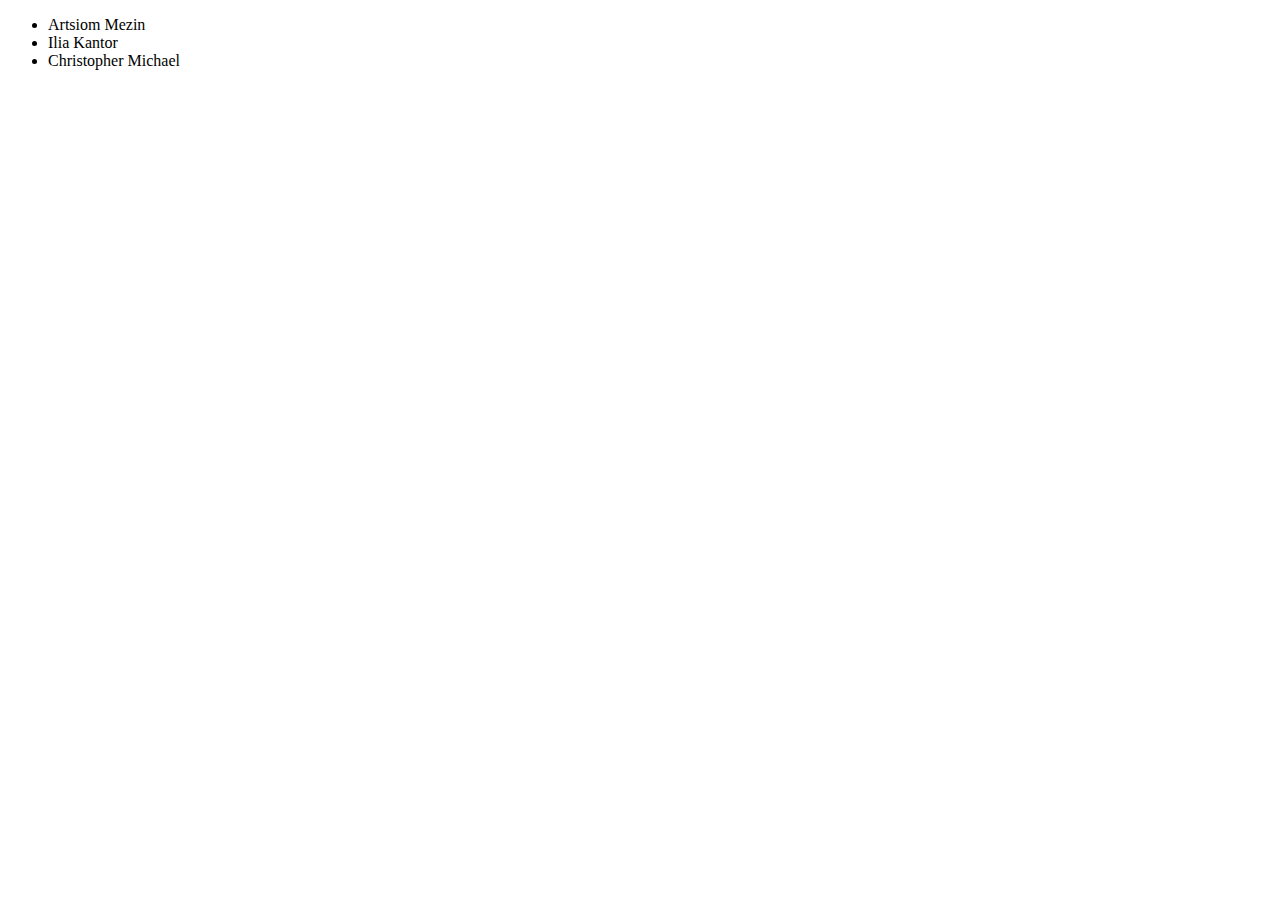
<file: 4-module/1-task/index.html>
<!DOCTYPE html>
<html>
  <head>
    <title>Занятие 4: Список друзей</title>
  </head>

  <script src="index.js"></script>
  <body>
    <script>
      let friends = [
        {
          firstName: 'Artsiom',
          lastName: 'Mezin'
        },
        {
          firstName: 'Ilia',
          lastName: 'Kantor'
        },
        {
          firstName: 'Christopher',
          lastName: 'Michael'
        }
      ];

      document.body.appendChild(makeFriendsList(friends));
    </script>
  </body>
</html>
</file>
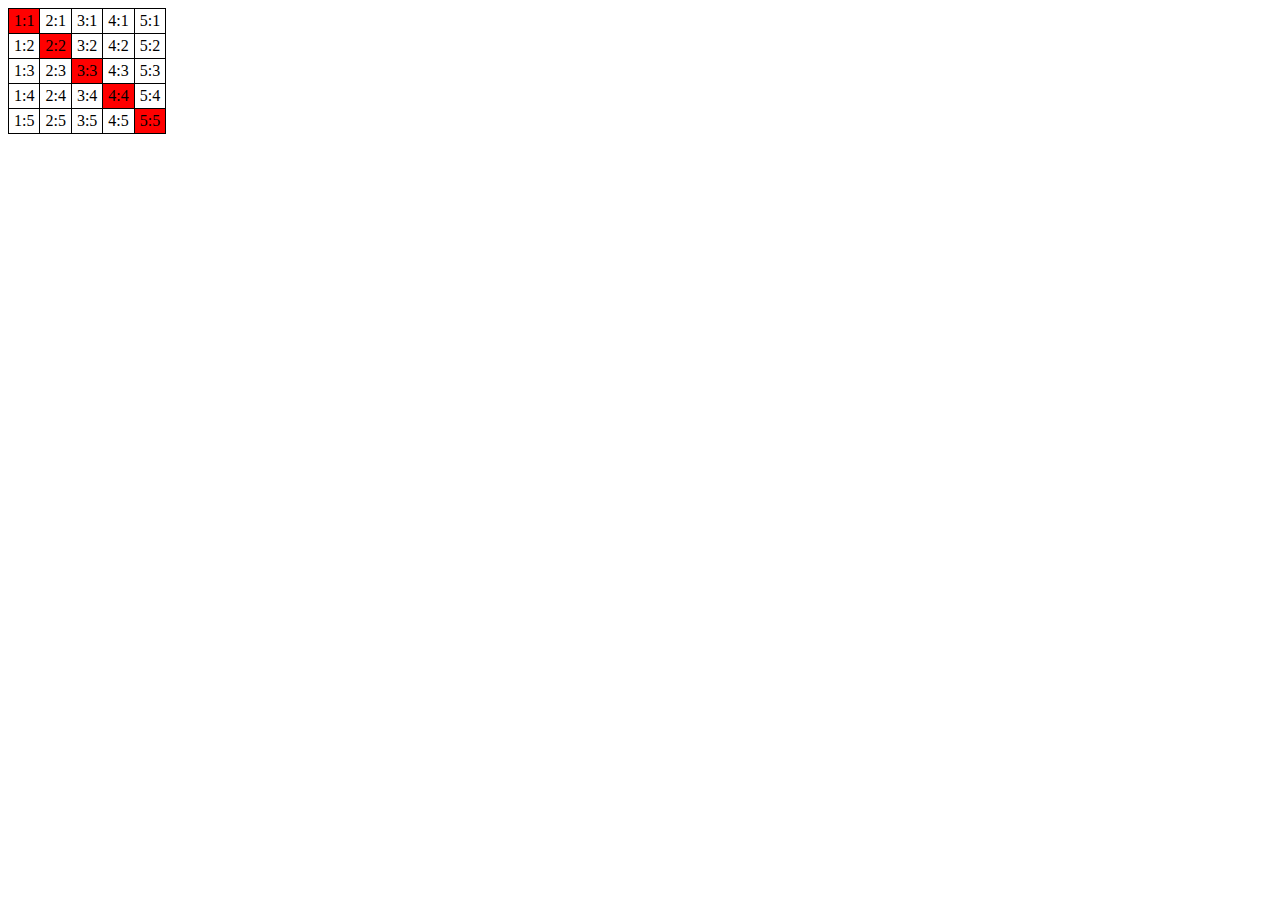
<file: 4-module/2-task/index.html>
<!DOCTYPE HTML>
<html>

<head>
  <style>
    table {
      border-collapse: collapse;
    }

    td {
      border: 1px solid black;
      padding: 3px 5px;
    }
  </style>
</head>

<body>
  <table>
    <tr>
      <td>1:1</td>
      <td>2:1</td>
      <td>3:1</td>
      <td>4:1</td>
      <td>5:1</td>
    </tr>
    <tr>
      <td>1:2</td>
      <td>2:2</td>
      <td>3:2</td>
      <td>4:2</td>
      <td>5:2</td>
    </tr>
    <tr>
      <td>1:3</td>
      <td>2:3</td>
      <td>3:3</td>
      <td>4:3</td>
      <td>5:3</td>
    </tr>
    <tr>
      <td>1:4</td>
      <td>2:4</td>
      <td>3:4</td>
      <td>4:4</td>
      <td>5:4</td>
    </tr>
    <tr>
      <td>1:5</td>
      <td>2:5</td>
      <td>3:5</td>
      <td>4:5</td>
      <td>5:5</td>
    </tr>
  </table>

  <script src="index.js"></script>
  <script>
    let table = document.querySelector('table');

    makeDiagonalRed(table);
  </script>
</body>

</html>
</file>
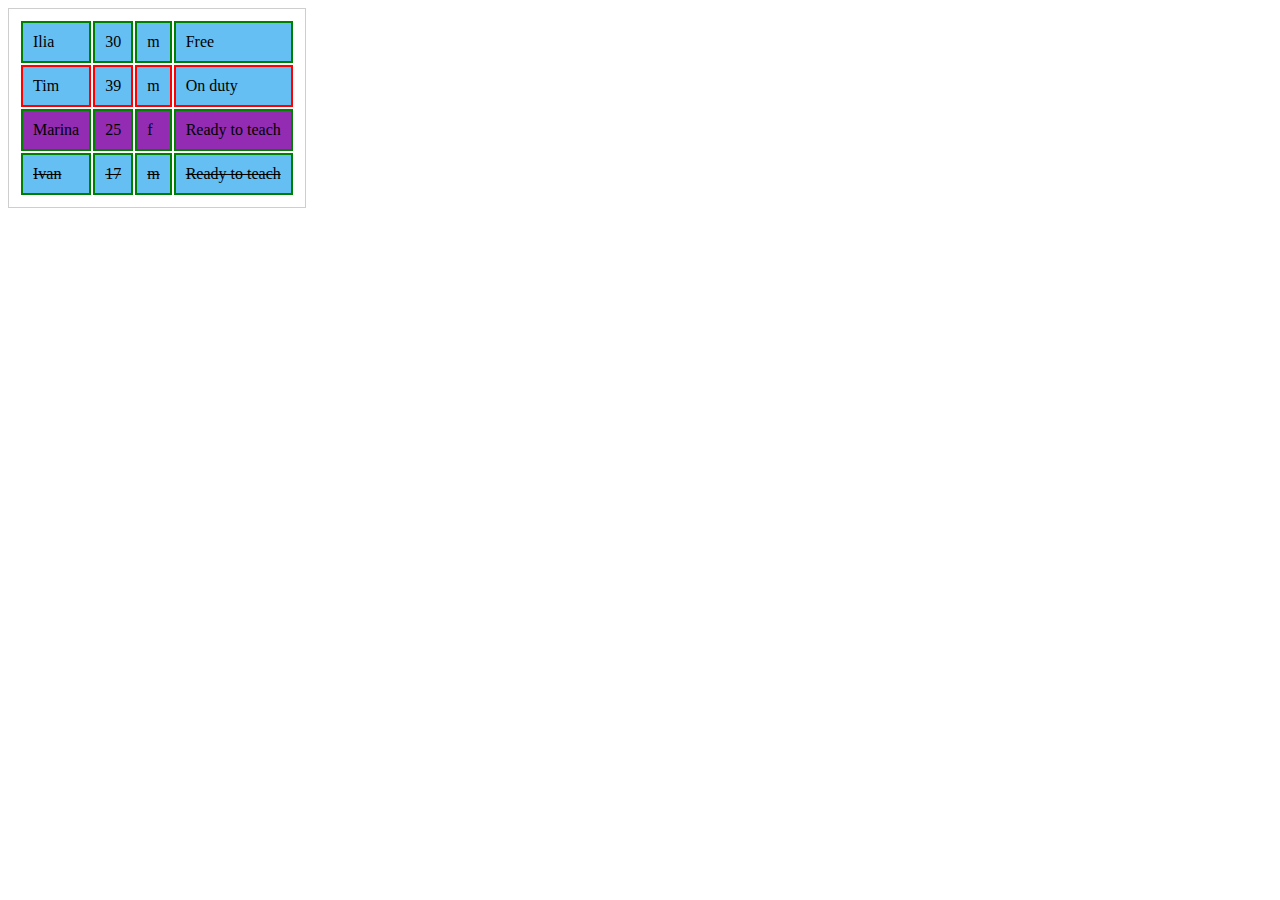
<file: 4-module/3-task/index.html>
<!DOCTYPE html>
<html lang="en">

<head>
  <meta charset="UTF-8">
  <title>Занятие 4: Функция highlight</title>
  <script src="index.js"></script>
  <link rel="stylesheet" href="style.css">
</head>

<body>
  <table class="js-teachers">
    <thead>
      <tr>
        <td>Name</td>
        <td>Age</td>
        <td>Gender</td>
        <td>Status</td>
      </tr>
    </thead>
    <tbody>
      <tr>
        <td>Ilia</td>
        <td>30</td>
        <td>m</td>
        <td data-available="true">Free</td>
      </tr>
      <tr>
        <td>Tim</td>
        <td>39</td>
        <td>m</td>
        <td data-available="false">On duty</td>
      </tr>
      <tr>
        <td>Marina</td>
        <td>25</td>
        <td>f</td>
        <td data-available="true">Ready to teach</td>
      </tr>
      <tr>
        <td>Klivden</td>
        <td>42</td>
        <td>m</td>
        <td>Leeeroy Jenkins!</td>
      </tr>
      <tr>
        <td>Ivan</td>
        <td>17</td>
        <td>m</td>
        <td data-available="true">Ready to teach</td>
      </tr>
    </tbody>
  </table>
  <script>
    let table = document.querySelector('.js-teachers');

    highlight(table);
  </script>
</body>

</html>
</file>
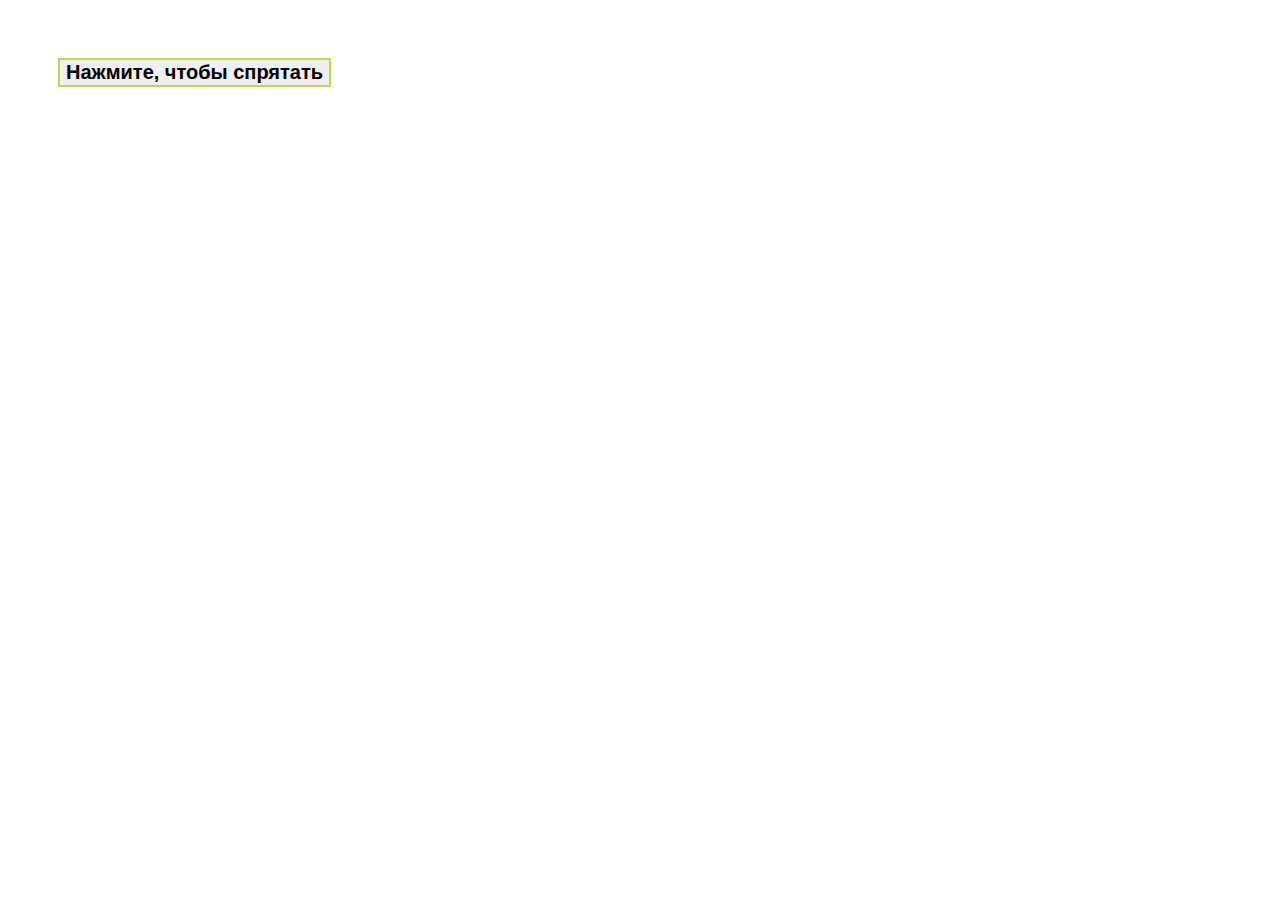
<file: 5-module/1-task/index.html>
<!DOCTYPE html>
<html>

<head>
  <meta charset="utf-8" />
  <meta name="viewport" content="width=device-width, initial-scale=1" />
  <title>Спрятать себя</title>
  <link rel="stylesheet" href="./index.css">
</head>

<body>
  <button class="hide-self-button">Нажмите, чтобы спрятать</button>

  <script src="./index.js"></script>
  <script>
    hideSelf();
  </script>
</body>

</html>
</file>
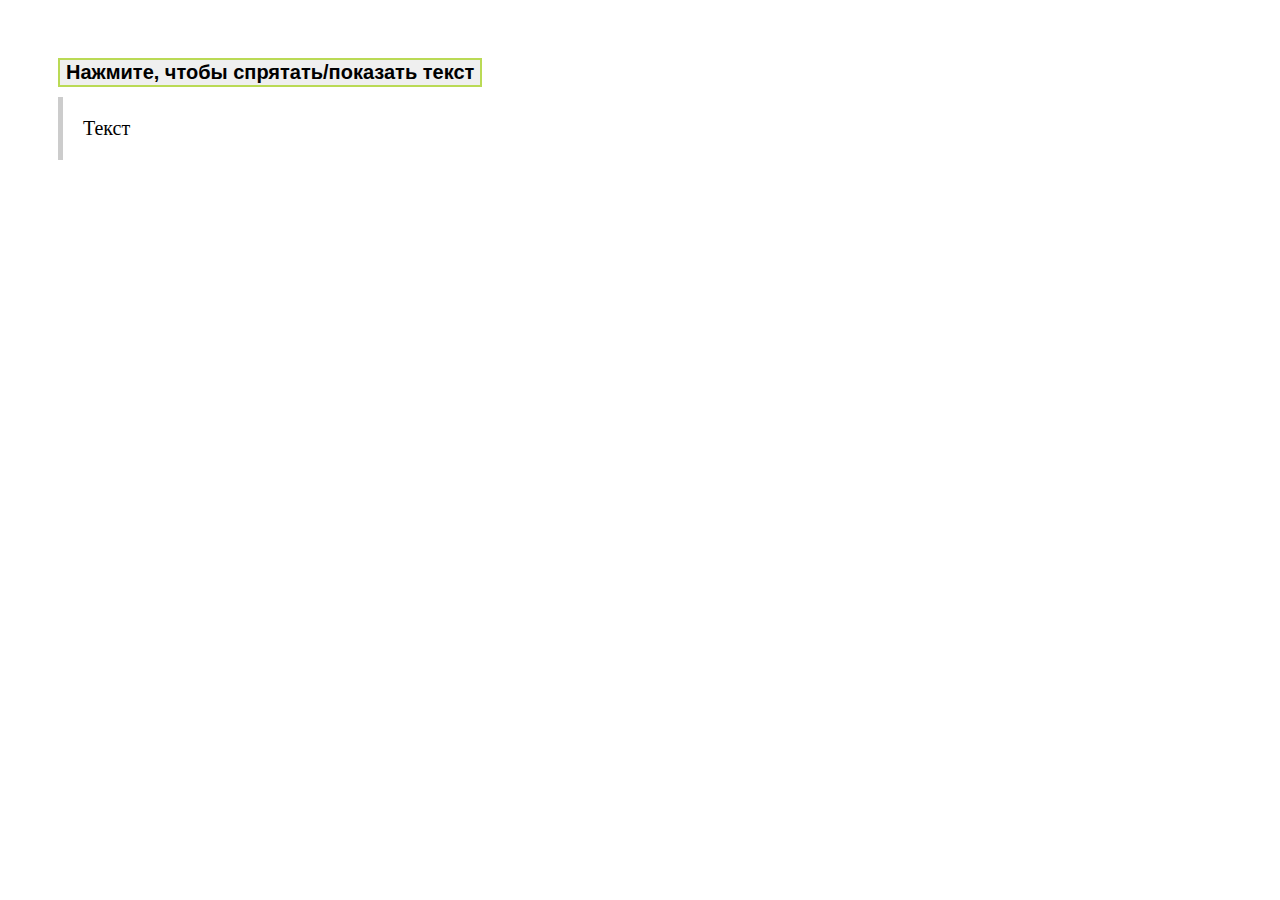
<file: 5-module/2-task/index.html>
<!DOCTYPE html>
<html>

<head>
  <meta charset="utf-8" />
  <meta name="viewport" content="width=device-width, initial-scale=1" />
  <title>Спрятать/показать текст</title>
  <link rel="stylesheet" href="./index.css">
</head>

<body>
  <button class="toggle-text-button">Нажмите, чтобы спрятать/показать текст</button>
  <div id="text">Текст</div>

  <script src="./index.js"></script>
  <script>
    toggleText();
  </script>
</body>

</html>
</file>
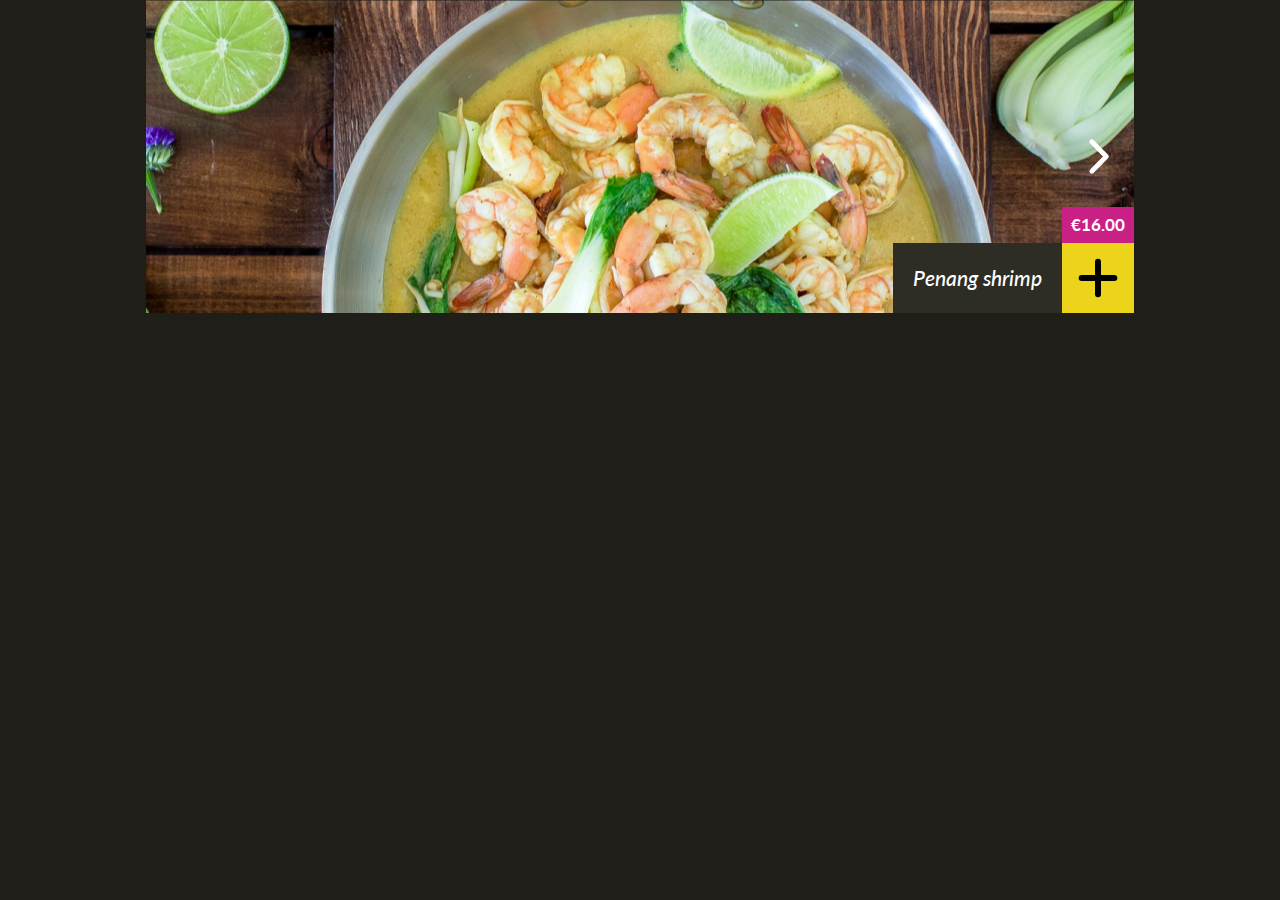
<file: 5-module/3-task/index.html>
<!DOCTYPE html>
<title>Бангкок Экспресс: Карусель</title>

<link rel="stylesheet" href="/assets/styles/common.css" />
<link rel="stylesheet" href="./index.css" />
</head>

<body>
  <main>
    <div class="container" data-carousel-holder>
      <div class="carousel">
        <div class="carousel__arrow carousel__arrow_right">
          <img src="/assets/images/icons/angle-icon.svg" alt="icon">
        </div>
        <div class="carousel__arrow carousel__arrow_left">
          <img src="/assets/images/icons/angle-left-icon.svg" alt="icon">
        </div>

        <div class="carousel__inner">
          <div class="carousel__slide" data-id="penang-shrimp">
            <img src="/assets/images/carousel/penang_shrimp.png" class="carousel__img" alt="slide">
            <div class="carousel__caption">
              <span class="carousel__price">€16.00</span>
              <div class="carousel__title">Penang shrimp</div>
              <button type="button" class="carousel__button">
                <img src="/assets/images/icons/plus-icon.svg" alt="icon">
              </button>
            </div>
          </div>

          <div class="carousel__slide" data-id="chicken-cashew">
            <img src="/assets/images/carousel/chicken_cashew.png" class="carousel__img" alt="slide">
            <div class="carousel__caption">
              <span class="carousel__price">€14.00</span>
              <div class="carousel__title">Chicken cashew</div>
              <button type="button" class="carousel__button">
                <img src="/assets/images/icons/plus-icon.svg" alt="icon">
              </button>
            </div>
          </div>

          <div class="carousel__slide" data-id="red-curry-veggies">
            <img src="/assets/images/carousel/red_curry_vega.png" class="carousel__img" alt="slide">
            <div class="carousel__caption">
              <span class="carousel__price">€12.50</span>
              <div class="carousel__title">Red curry veggies</div>
              <button type="button" class="carousel__button">
                <img src="/assets/images/icons/plus-icon.svg" alt="icon">
              </button>
            </div>
          </div>

          <div class="carousel__slide" data-id="chicken-springrolls">
            <img src="/assets/images/carousel/chicken_loempias.png" class="carousel__img" alt="slide">
            <div class="carousel__caption">
              <span class="carousel__price">€6.50</span>
              <div class="carousel__title">Chicken springrolls</div>
              <button type="button" class="carousel__button">
                <img src="/assets/images/icons/plus-icon.svg" alt="icon">
              </button>
            </div>
          </div>
        </div>
      </div>
    </div>
  </main>

  <script src="./index.js">
  </script>
  <script>
    if (initCarousel) {
      initCarousel();
    }
  </script>
</body>

</html>
</file>
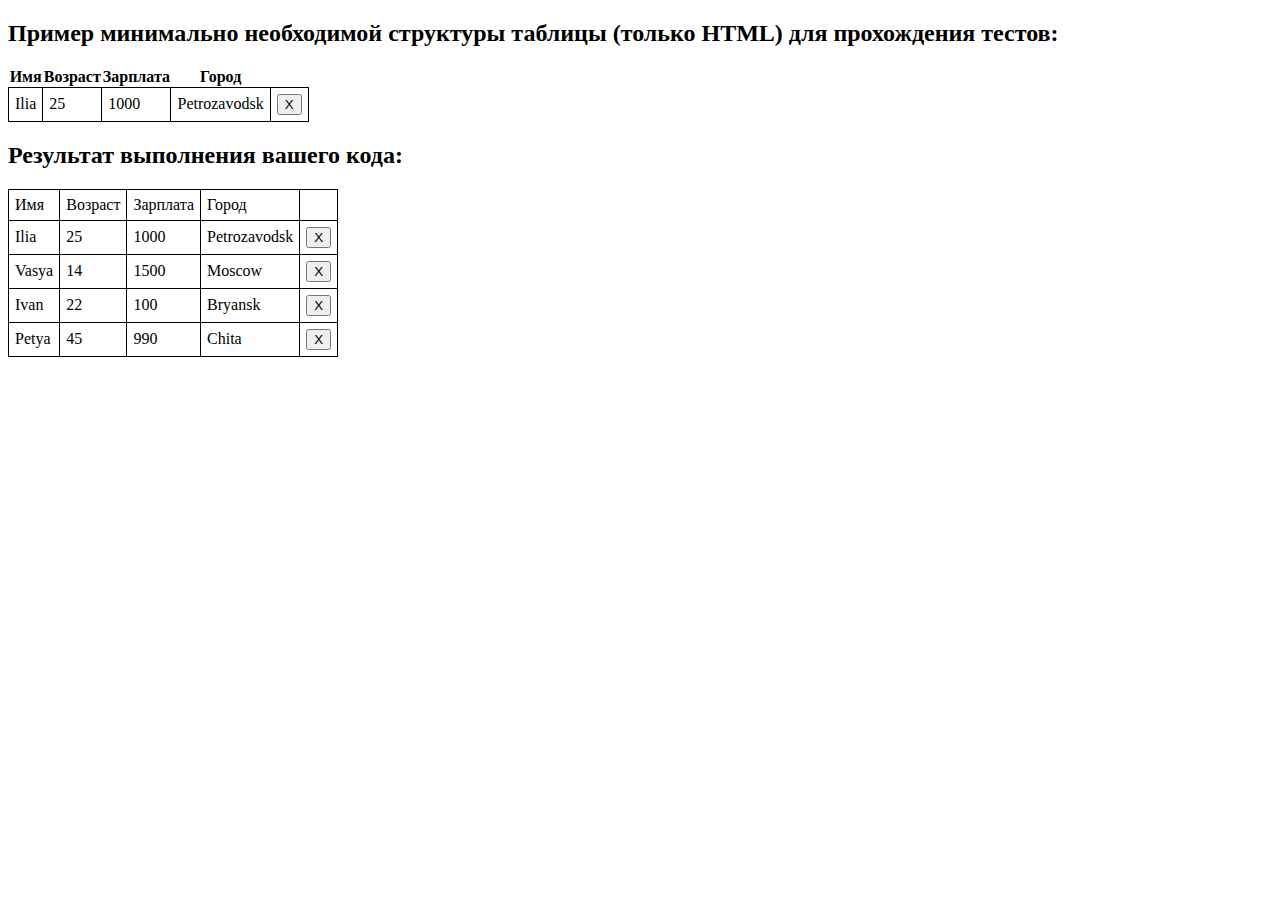
<file: 6-module/1-task/index.html>
<!DOCTYPE html>
<html>

<head>
  <title>Очищаемая таблица</title>
  <link href="style.css" rel="stylesheet">
</head>

<body>
  <h2>Пример минимально необходимой структуры таблицы (только HTML) для прохождения тестов:</h1>
  <div class="example">
    <table>
      <thead>
        <tr>
          <th>Имя</th>
          <th>Возраст</th>
          <th>Зарплата</th>
          <th>Город</th>
          <th></th>
        </tr>
      </thead>
      <tbody>
        <tr>
          <td>Ilia</td>
          <td>25</td>
          <td>1000</td>
          <td>Petrozavodsk</td>
          <td><button>X</button></td>
        </tr>
      </tbody>
    </table>
  </div>

  <h2>Результат выполнения вашего кода:</h2>

  <script type="module">
    import UserTable from './index.js';

    let rows = [
      {
        name: 'Ilia',
        age: 25,
        salary: 1000,
        city: 'Petrozavodsk'
      },
      {
        name: 'Vasya',
        age: 14,
        salary: 1500,
        city: 'Moscow'
      },
      {
        name: 'Ivan',
        age: 22,
        salary: 100,
        city: 'Bryansk'
      },
      {
        name: 'Petya',
        age: 45,
        salary: 990,
        city: 'Chita'
      }
    ];

    let table = new UserTable(rows);
    document.body.append(table.elem);

  </script>
</body>

</html>
</file>
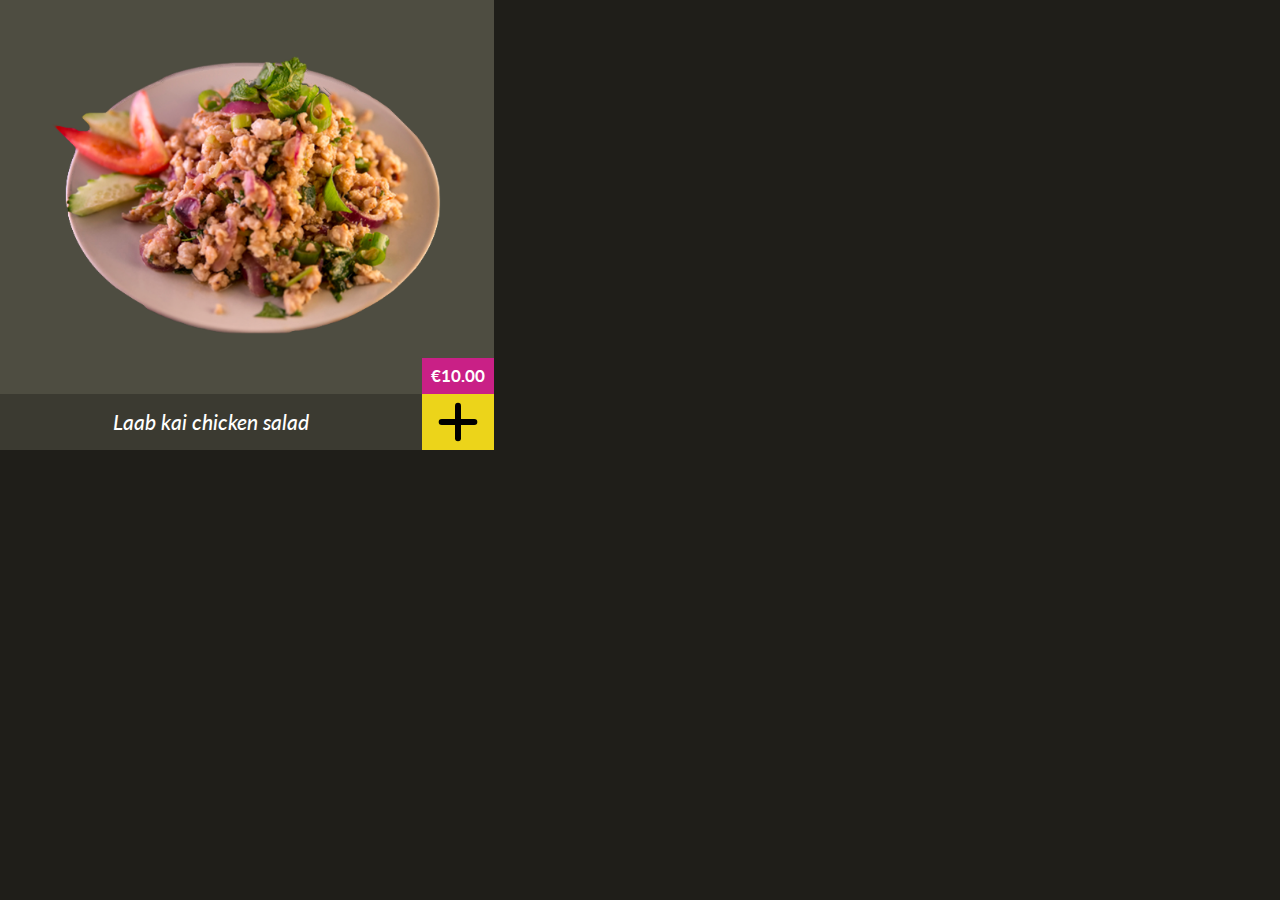
<file: 6-module/2-task/index.html>
<!DOCTYPE html>
  <html lang="en">
  <head>
    <meta charset="utf-8" />
    <meta name="viewport" content="width=device-width, initial-scale=1" />
    <title>Бангкок Экспресс: Карточка товара</title>
    <link rel="stylesheet" href="./index.css" />
    <link rel="stylesheet" href="/assets/styles/common.css" />
  </head>

  <body>
    <div id="holder" class="container_half"></div>

    <script type="module">
      import ProductCard from './index.js';

      let card = new ProductCard({
        name: "Laab kai chicken salad",
        price: 10,
        category: "salads",
        image: "laab_kai_chicken_salad.png",
        id: "laab-kai-chicken-salad"
      });

      holder.append(card.elem);
    </script>
  </body>
</html>
</file>
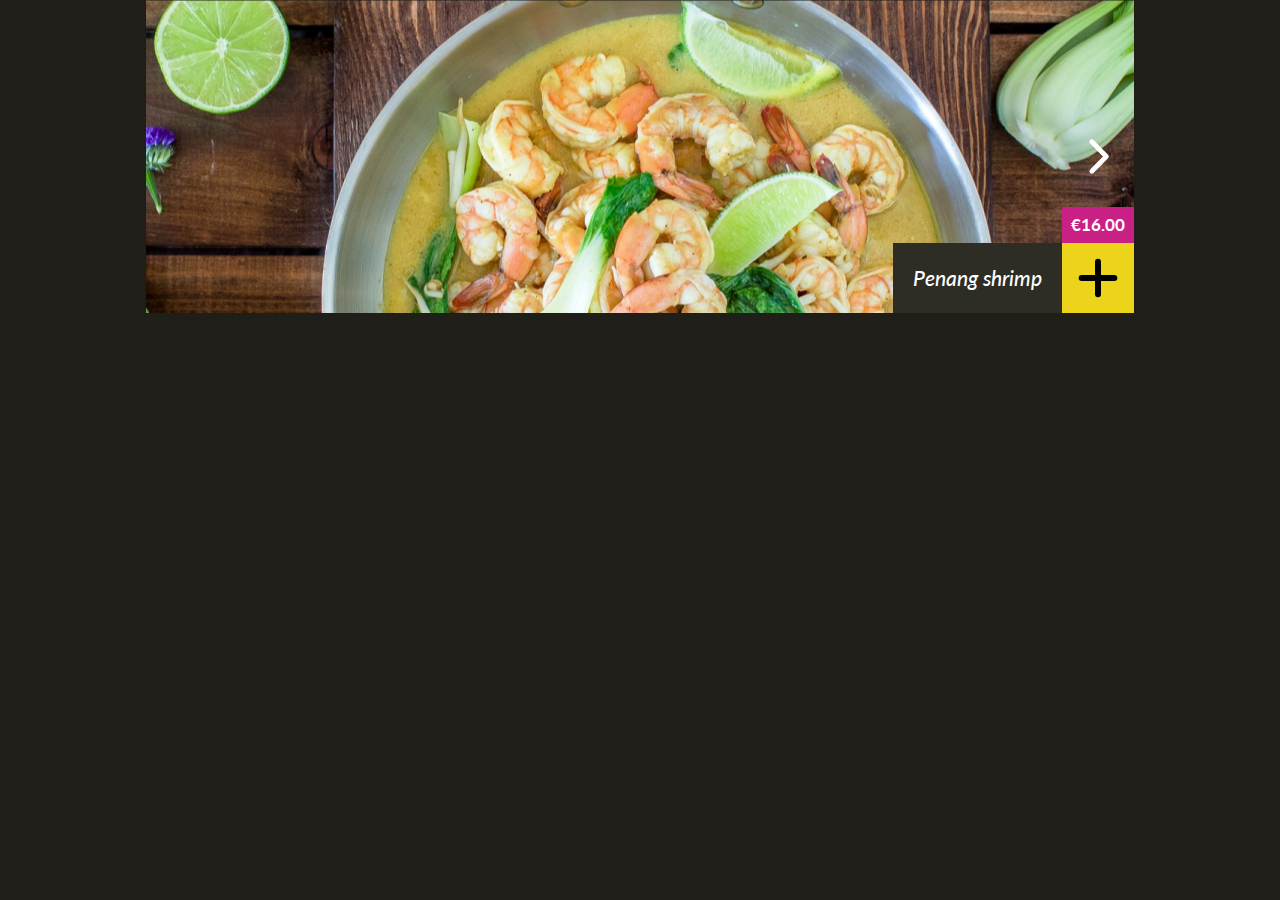
<file: 6-module/3-task/index.html>
<!DOCTYPE html>
<html lang="en">

<head>
  <meta charset="utf-8" />
  <meta name="viewport" content="width=device-width, initial-scale=1" />
  <title>Бангкок Экспресс: Карусель</title>

  <link rel="stylesheet" href="./index.css" />
  <link rel="stylesheet" href="/assets/styles/common.css" />
</head>

<body>
  <div class="container"></div>

  <script type="module">
    import slides from './slides.js';
    import Carousel from './index.js';

    let carousel = new Carousel(slides);
    let containerElement = document.body.querySelector('.container');

    containerElement.append(carousel.elem);
  </script>
</body>

</html>
</file>
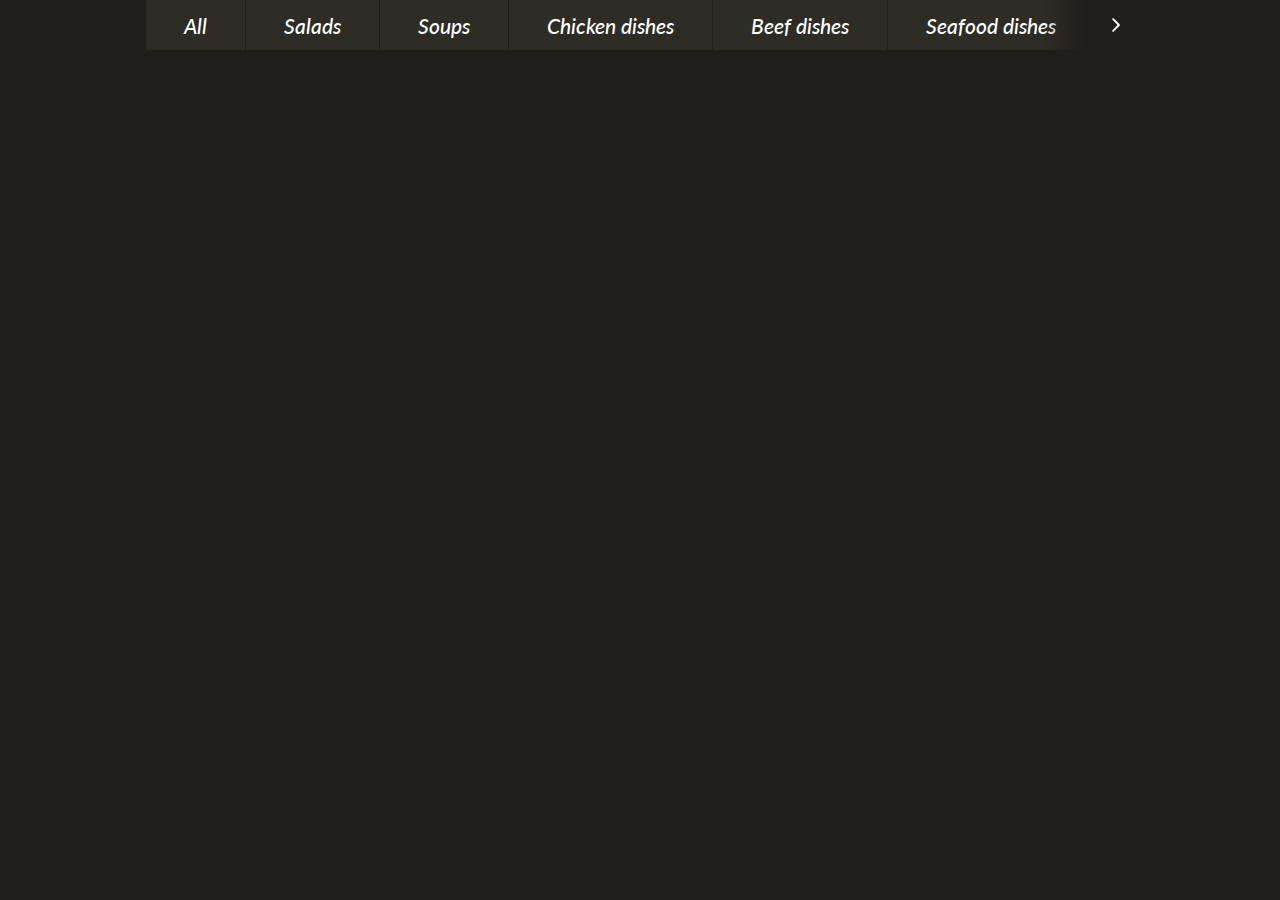
<file: 7-module/1-task/index.html>
<!DOCTYPE html>
<html lang="en">

<head>
  <meta charset="utf-8" />
  <meta name="viewport" content="width=device-width, initial-scale=1" />
  <title>Бангкок Экспресс: Лента-Меню</title>

  <link rel="stylesheet" href="./index.css" />
  <link rel="stylesheet" href="/assets/styles/common.css" />
</head>

<body>
  <div class="container">
  </div>

  <script type="module">
    import RibbonMenu from './index.js';
    import categories from './categories.js';

    let ribbon = new RibbonMenu(categories);

    let container = document.querySelector('.container');

    container.append(ribbon.elem);
  </script>
</body>

</html>
</file>
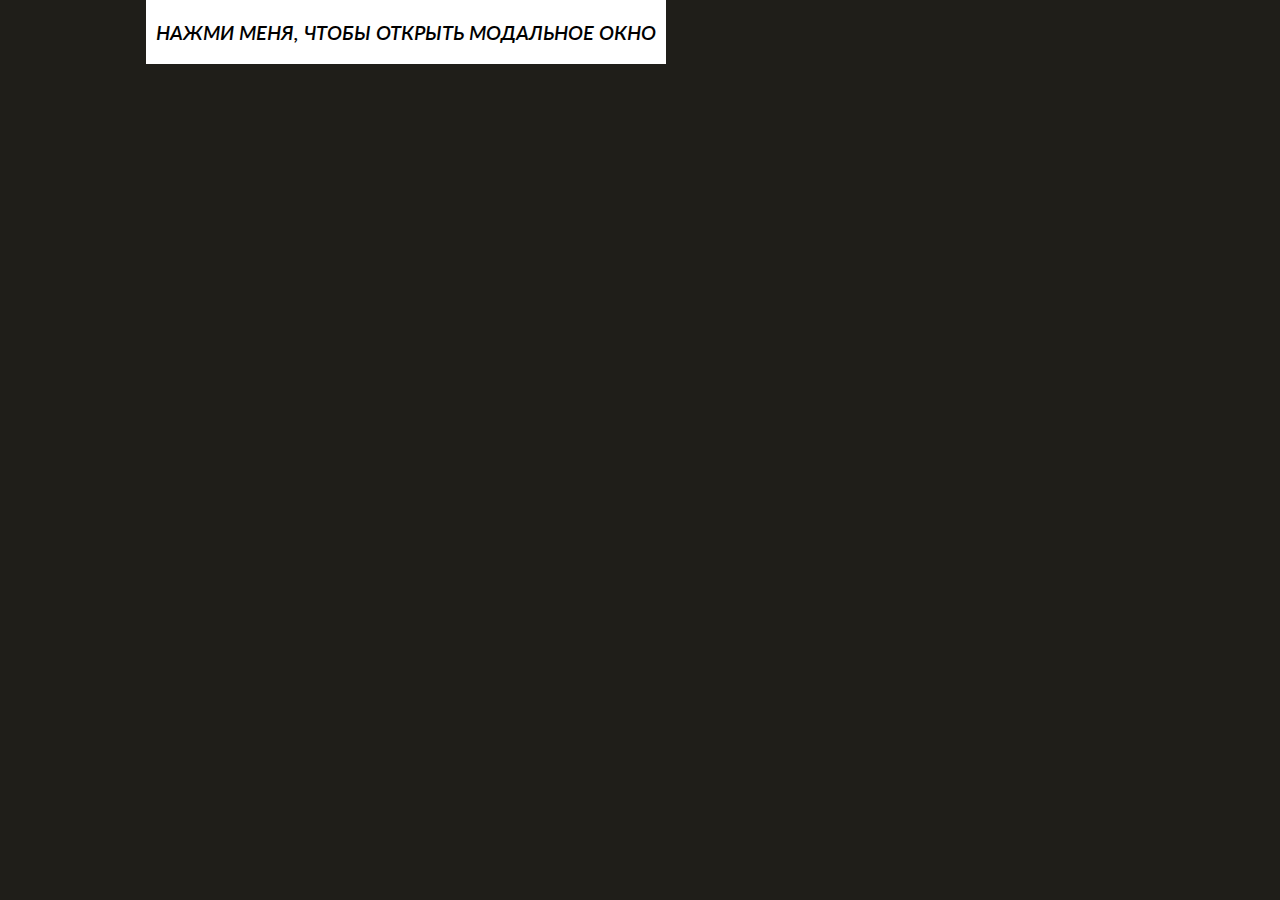
<file: 7-module/2-task/index.html>
<!DOCTYPE html>
<html lang="en">

<head>
  <meta charset="utf-8" />
  <meta name="viewport" content="width=device-width, initial-scale=1" />
  <title>Бангкок Экспресс: Модальное окно</title>

  <link rel="stylesheet" href="./index.css" />
  <link rel="stylesheet" href="/assets/styles/common.css" />
</head>

<body>
  <script type="module">
    import Modal from './index.js';
    import createElement from '../../assets/lib/create-element.js';

    window.openModal = () => {
      let modal = new Modal();
      modal.setTitle('Modal Title');
      modal.setBody(createElement('<div>Тело модального окна</div>'));

      modal.open();
    }
  </script>

  <div class="container">
    <button class='button' onclick="openModal()" style="background: white; color: black;padding: 10px">
      Нажми меня, чтобы открыть модальное окно
    </button>
  </div>


</body>

</html>
</file>
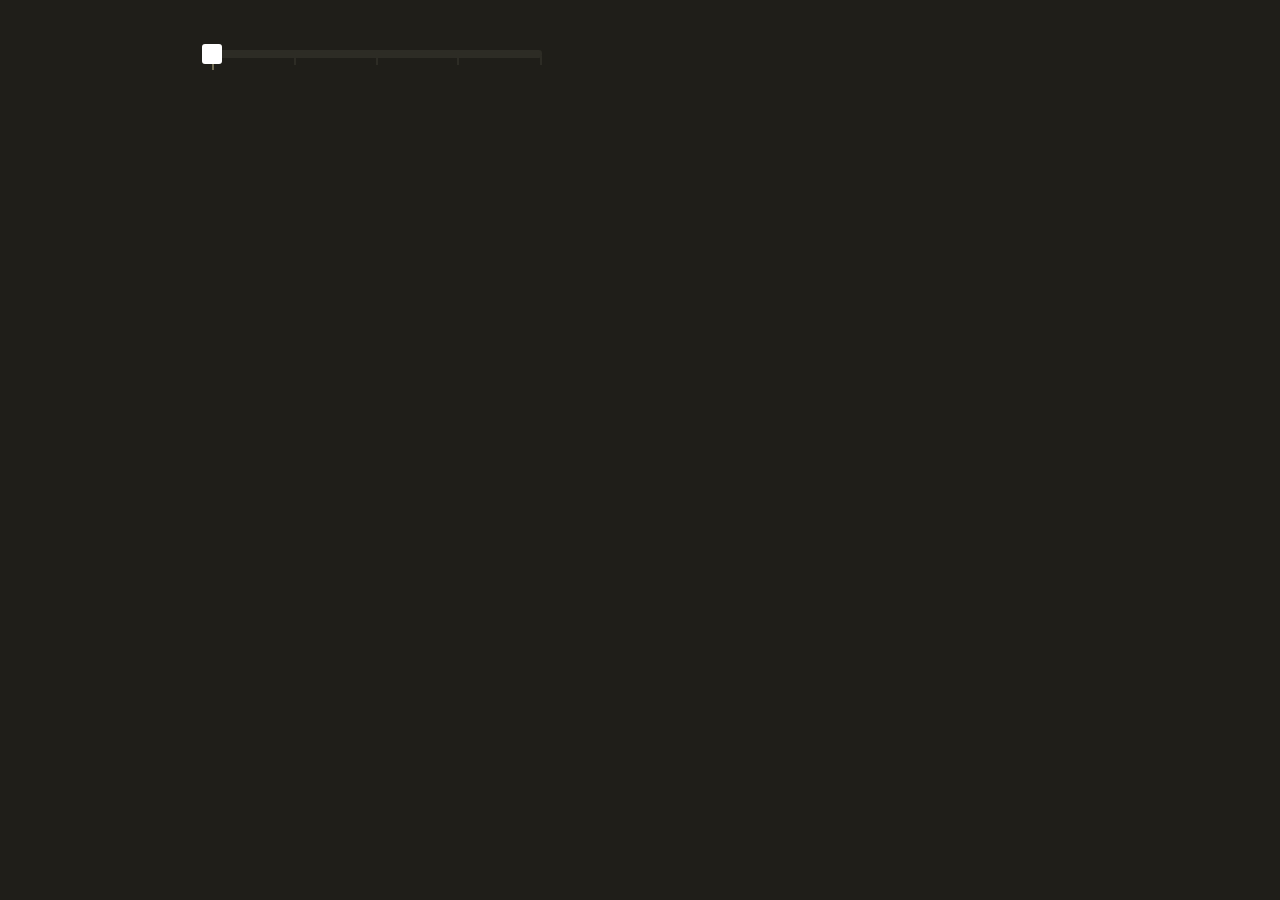
<file: 7-module/3-task/index.html>
<!DOCTYPE html>
<html lang="en">

<head>
  <meta charset="utf-8" />
  <meta name="viewport" content="width=device-width, initial-scale=1" />
  <title>Бангкок Экспресс: Пошаговый слайдер</title>

  <link rel="stylesheet" href="./index.css" />
  <link rel="stylesheet" href="/assets/styles/common.css" />
</head>

<body>
  <div class="container" id="holder" style="padding: 50px;">
  </div>

  <script type="module">
    import StepSlider from './index.js';

    let stepSlider = new StepSlider({
      steps: 5
    });

    holder.append(stepSlider.elem);

    holder.addEventListener('slider-change', (event) => console.log(event));
  </script>
</body>

</html>
</file>
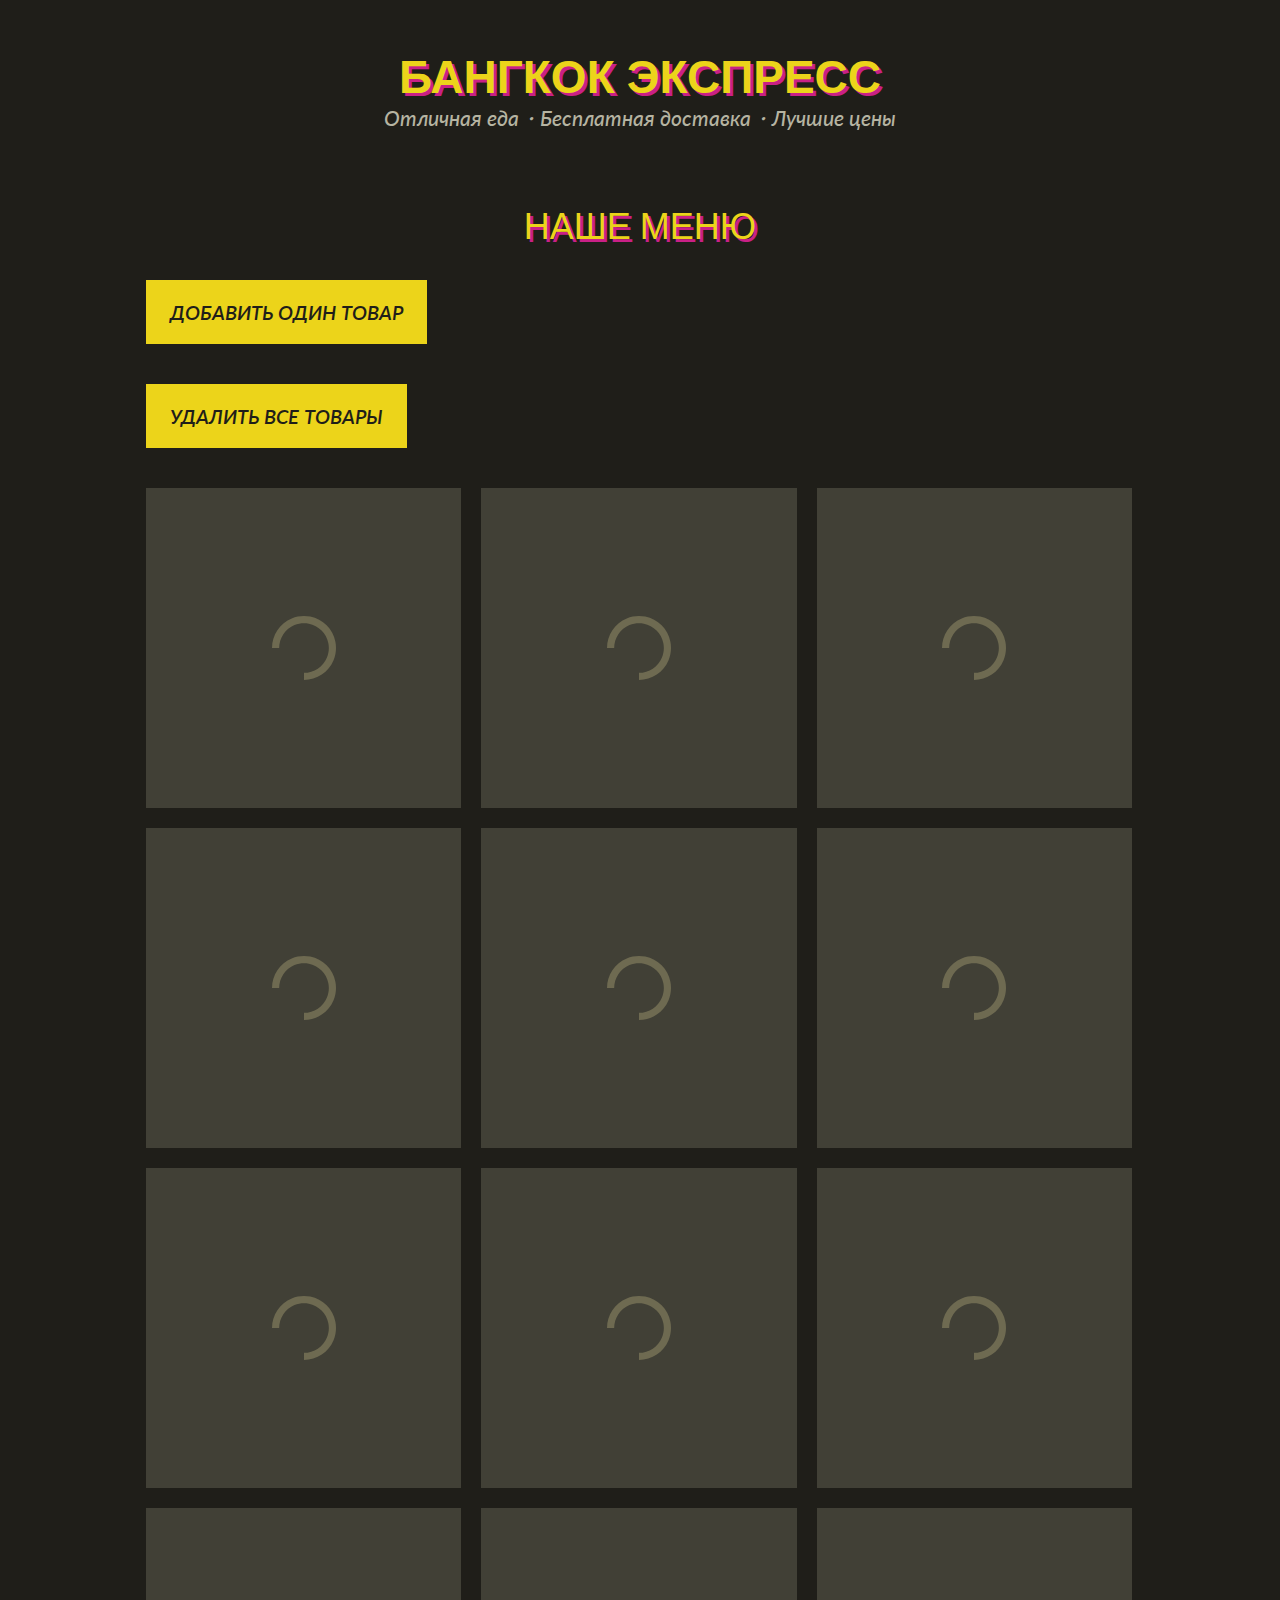
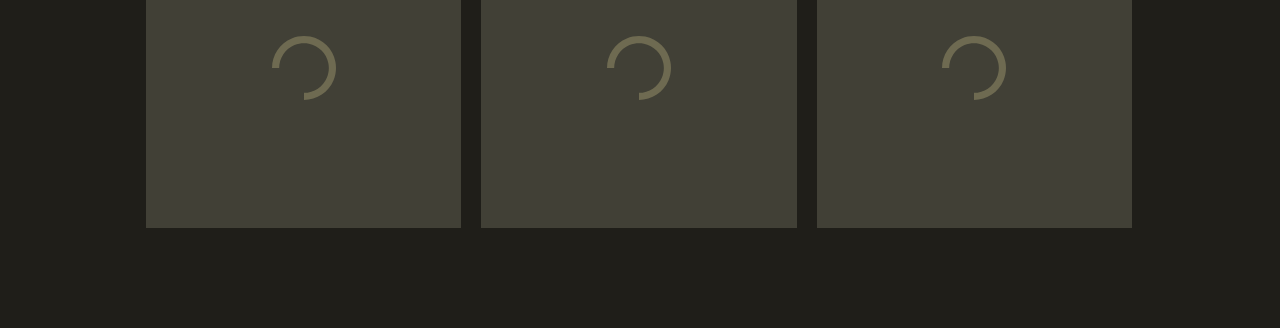
<file: 8-module/1-task/index.html>
<!DOCTYPE html>
<html>

<head>
  <meta charset="utf-8" />
  <meta name="viewport" content="width=device-width, initial-scale=1" />
  <title>Бангкок Экспресс: Иконка корзины</title>

  <link rel="stylesheet" href="./index.css" />
  <link rel="stylesheet" href="./product-grid.css" />
  <link rel="stylesheet" href="/assets/styles/common.css" />
</head>

<body>
  <header class="header container">
    <h1 class="heading logo">Бангкок Экспресс</h1>
    <h3 class="subheading">Отличная еда・Бесплатная доставка・Лучшие цены</h3>

    <div data-cart-icon-holder>
      <!--СЮДА ВСТАВЛЯЕТСЯ CART-ICON-->
    </div>
  </header>

  <main>
    <div class="container" style="padding-bottom: 40px;">
      <h2 class="section-heading">Наше Меню</h2>

      <div>
        <button class="button" data-add-product>Добавить один товар</button>
      </div>

      <div style="padding-top: 40px;">
        <button class="button" data-remove-all-products>Удалить все товары</button>
      </div>
    </div>

    <div class="container">
      <div class="products-grid is-loading">
        <div class="products-grid__skeleton">
          <div class="products-grid__skeleton-item"></div>
          <div class="products-grid__skeleton-item"></div>
          <div class="products-grid__skeleton-item"></div>
          <div class="products-grid__skeleton-item"></div>
          <div class="products-grid__skeleton-item"></div>
          <div class="products-grid__skeleton-item"></div>

          <div class="products-grid__skeleton-item"></div>
          <div class="products-grid__skeleton-item"></div>
          <div class="products-grid__skeleton-item"></div>
          <div class="products-grid__skeleton-item"></div>
          <div class="products-grid__skeleton-item"></div>
          <div class="products-grid__skeleton-item"></div>
        </div>

        <div class="products-grid__inner"></div>
      </div>
    </div>
  </main>

  <script type="module">
    import CartIcon from './index.js';

    let product = {
      price: 7,
      count: 1,
    }

    let cart = {
      products: [],

      isEmpty() {
        return this.products.length === 0;
      },

      getTotalCount() {
        return this.products.length;
      },

      getTotalPrice() {
        return this.products.reduce((totalPrice, product) => totalPrice + product.price, 0);
      }
    }

    let cartIcon = new CartIcon();
    let cartIconHolder = document.querySelector('[data-cart-icon-holder]');
    cartIconHolder.append(cartIcon.elem);

    let addProductButton = document.querySelector('[data-add-product]');
    let removeAllProductsButton = document.querySelector('[data-remove-all-products]');

    addProductButton.onclick = () => {
      let productToAdd = Object.assign({}, product);
      cart.products.push(productToAdd);

      cartIcon.update(cart);
    };

    removeAllProductsButton.onclick = () => {
      cart.products = [];

      cartIcon.update(cart);
    };

  </script>
</body>

</html>
</file>
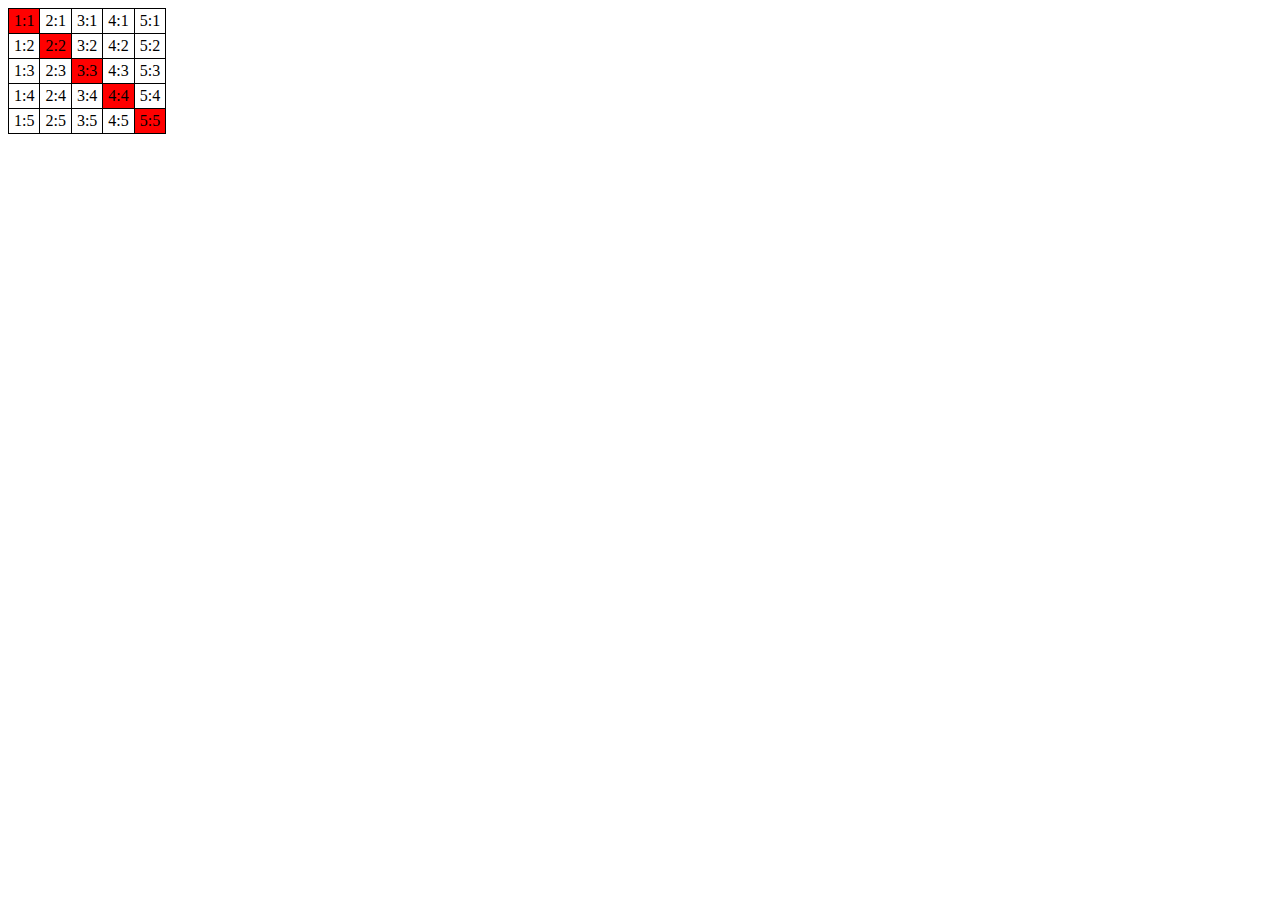
<file: 4-module/2-task/result.view/index.html>
<!DOCTYPE HTML>
<html>
<head>
  <style>
    table {
      border-collapse: collapse;
    }

    td {
      border: 1px solid black;
      padding: 3px 5px;
    }
  </style>
</head>

<body>
<table>
  <tr>
    <td style="background-color: red;">1:1</td>
    <td>2:1</td>
    <td>3:1</td>
    <td>4:1</td>
    <td>5:1</td>
  </tr>
  <tr>
    <td>1:2</td>
    <td style="background-color: red;">2:2</td>
    <td>3:2</td>
    <td>4:2</td>
    <td>5:2</td>
  </tr>
  <tr>
    <td>1:3</td>
    <td>2:3</td>
    <td style="background-color: red;">3:3</td>
    <td>4:3</td>
    <td>5:3</td>
  </tr>
  <tr>
    <td>1:4</td>
    <td>2:4</td>
    <td>3:4</td>
    <td style="background-color: red;">4:4</td>
    <td>5:4</td>
  </tr>
  <tr>
    <td>1:5</td>
    <td>2:5</td>
    <td>3:5</td>
    <td>4:5</td>
    <td style="background-color: red;">5:5</td>
  </tr>
</table>
</body>
</html>
</file>
<file: 4-module/3-task/style.css>
/* Styles go here */

table, td {
    border: 1px solid #cecece;
    padding: 10px;
}

thead {
    font-weight: 700;
}

.male td {
    background-color: #65bff3;
}

.female td {
    background-color: #932bb3;
}

.available td {
    border: 2px solid green;
}

.unavailable td {
    border: 2px solid red;
}
</file>
<file: 5-module/1-task/index.css>
.hide-self-button {
  font-size: 20px;
  font-weight: bold;
  border: 2px solid #bada55;
}

.hide-self-button:active {
  background-color: #cfcccc;
}

body {
  padding-top: 50px;
  padding-left: 50px;
}
</file>
<file: 5-module/2-task/index.css>
.toggle-text-button {
  font-size: 20px;
  font-weight: bold;
  border: 2px solid #bada55;
}

.toggle-text-button:active {
  background-color: #cfcccc;
}

body {
  padding-top: 50px;
  padding-left: 50px;
}

#text {
  width: 30%;
  margin-top: 10px;
  padding: 20px;
  border-left: 5px solid #ccc;
  font-size: 20px;
}
</file>
<file: assets/styles/common.css>
@import url("https://fonts.googleapis.com/css?family=Lato:400,400i|Source+Sans+Pro|Sriracha&display=swap");
@import "./button.css";

:root {
  --color-white: #fff;
  --color-black: #1f1e19;
  --color-yellow: #ecd41a;
  --color-yellow-dark: #c8b416;
  --color-pink: #c92086;
  --color-black-light: #6e6a51;
  --color-black-middle: #414036;
  --color-black-dark: #2d2c25;
  --color-grey: #b6b4a2;
  --color-body: var(--color-white);
  --carousel-height: 313px;
  --card-height: 320px;
  --font-primary: "Lato";
  --font-secondary: "Sriracha";
}

html {
  font-family: sans-serif;
  -ms-text-size-adjust: 100%;
  -webkit-text-size-adjust: 100%;
}

body {
  font-family: var(--font-primary), cursive;
  color: var(--color-body);
  font-size: 16px;
  line-height: 1.5;
  background-color: var(--color-black);
  margin: 0;
  -webkit-font-smoothing: antialiased;
  -moz-osx-font-smoothing: grayscale;
}

a {
  background-color: transparent;
  -webkit-text-decoration-skip: objects;
}

a:active,
a:hover {
  outline-width: 0;
}

* {
  margin: 0;
  padding: 0;
  box-sizing: border-box;
}

body main {
  position: relative;
  z-index: 2;
  padding-bottom: 100px;
}

.text-center {
  text-align: center;
}

select {
  -webkit-appearance: none;
  -moz-appearance: none;
  appearance: none;
}

button {
  box-shadow: none;
  outline: none;
  border: none;
  background-color: transparent;
}

p {
  font-family: var(--font-primary), sans-serif;
  margin: 0;
}

h1,
.heading {
  font-size: 46px;
  line-height: 1.2;
  color: var(--color-yellow);
  text-shadow: 3px 3px var(--color-pink);
  margin: 0;
  text-align: center;
  text-transform: uppercase;
}

.heading.logo {
  font-family: var(--font-secondary), sans-serif;
}

h2,
.section-heading {
  font-family: var(--font-secondary), sans-serif;
  font-size: 36px;
  line-height: 1.2;
  font-weight: 400;
  color: var(--color-yellow);
  text-shadow: 3px 3px var(--color-pink);
  margin: 40px 0 30px;
  text-align: center;
  text-transform: uppercase;
}

.page-title {
  font-size: 230px;
  line-height: 1;
  font-weight: 400;
  color: var(--color-yellow);
  text-shadow: 6px 6px var(--color-pink);
  text-align: center;
  text-transform: uppercase;
  margin-bottom: 26px;
}

.general-text {
  font-family: var(--font-secondary), sans-serif;
  font-style: italic;
  font-weight: 700;
  font-size: 21px;
  line-height: 1.2;
  color: var(--color-body);
  text-align: center;
}

.container {
  max-width: 988px;
  margin: 0 auto;
}

.container_half {
  max-width: 494px;
}

.header {
  padding: 50px 0 36px;
  position: relative;
}

.subheading {
  font-size: 21px;
  font-style: italic;
  font-weight: 500;
  line-height: 1.2;
  text-align: center;
  color: var(--color-grey);
  margin: 0;
}

@media all and (max-width: 767px) {
  h1,
  .heading {
    font-size: 32px;
  }

  .subheading {
    font-size: 18px;
  }

  h2,
  .section-heading {
    font-size: 28px;
    margin: 40px 0 20px;
  }

  .page-title {
    font-size: 118px;
    text-shadow: 4px 4px var(--color-pink);
  }

  .header {
    padding: 20px 0 30px;
    overflow: hidden;
  }

}

@media only screen and (max-width: 480px) {
  html {
    font-size: 100%;
  }
}

@keyframes loadingSpinner {
  from {
    transform: rotate(0deg);
  }
  to {
    transform: rotate(360deg);
  }
}
</file>
<file: 5-module/3-task/index.css>
.carousel {
  height: var(--carousel-height);
  position: relative;
  overflow: hidden;
}

.carousel__caption {
  position: absolute;
  z-index: 2;
  right: 0;
  bottom: 0;
  height: 70px;
  background-color: var(--color-black-dark);
  display: flex;
  flex-direction: row;
  align-items: center;
  justify-content: space-between;
}

.carousel__price {
  position: absolute;
  right: 0;
  bottom: 100%;
  display: inline-block;
  padding: 8px;
  min-width: 72px;
  text-align: center;
  background-color: var(--color-pink);
  color: var(--color-body);
  font-family: var(--font-primary), sans-serif;
  font-weight: 700;
  font-size: 17px;
  line-height: 1.2;
}

.carousel__title {
  text-align: center;
  font-weight: 500;
  font-size: 21px;
  font-style: italic;
  line-height: 1.2;
  width: 100%;
  padding: 0 20px;
}

.carousel__button {
  background-color: var(--color-yellow);
  width: 72px;
  flex: 1 0 72px;
  height: 100%;
  display: flex;
  flex-direction: column;
  align-items: center;
  justify-content: center;
  cursor: pointer;
  transition: 0.2s all;
}

.carousel__button:hover,
.carousel__button:active {
  background-color: var(--color-yellow-dark);
}

.carousel__inner {
  width: 100%;
  height: 100%;
  display: flex;
  flex-direction: row;
  position: absolute;
  left: 0;
  top: 0;
  transition: all 1s ease;
}

.carousel__slide {
  width: 100%;
  min-width: 100%;
  height: 100%;
  position: relative;
  margin: 0;
}

.carousel__arrow {
  position: absolute;
  z-index: 3;
  bottom: 0;
  top: 50%;
  transform: translate(0, -50%);
  cursor: pointer;
  display: flex;
  flex-direction: column;
  align-items: center;
  justify-content: center;
  width: 70px;
  height: 70px;
}

.carousel__arrow_right {
  right: 0;
}

.carousel__arrow_left {
  left: 0;
}

.carousel__arrow img,
.carousel__arrow svg {
  max-width: 20px;
}

.carousel__img {
  min-width: 100%;
  display: block;
  position: absolute;
  top: 50%;
  left: 50%;
  transform: translate(-50%, -50%);
}

@media all and (max-width: 767px) {
  .carousel {
    padding-bottom: 57px;
  }

  .carousel__caption {
    left: 0;
    height: 57px;
  }

  .carousel__arrow {
    bottom: 57px;
  }

  .carousel__arrow_right img,
  .carousel__arrow_right svg {
    margin-top: 0;
  }

  .carousel__arrow_left img,
  .carousel__arrow_left svg {
    margin-bottom: 0;
  }
}

@media (max-width: 992px) {
  .carousel__img {
    position: absolute;
    top: 0;
    left: 0;
    transform: none;
  }
}
</file>
<file: 6-module/1-task/style.css>
td {
    border: 1px solid black;
    padding: 6px;
}

table { 
    border-collapse: collapse; 
}
</file>
<file: 6-module/2-task/index.css>
.card {
  height: var(--card-height);
  display: flex;
  flex-direction: column;
  position: relative;
  transition: 0.2s all;
  cursor: pointer;
}

.card:hover,
.card:hover .card__body {
  background-color: #3b3a31;
}

.card:hover .card__top {
  background-color: #4e4d41;
}

.card__top {
  flex-grow: 1;
  display: flex;
  flex-direction: column;
  align-items: center;
  justify-content: center;
  position: relative;
  background-color: var(--color-black-middle);
}

.card__image {
  max-width: calc(100% - 100px);
  width: 100%;
}

.card__price {
  position: absolute;
  right: 0;
  bottom: 0;
  display: inline-block;
  padding: 8px;
  min-width: 72px;
  text-align: center;
  background-color: var(--color-pink);
  color: var(--color-body);
  font-family: var(--font-primary), sans-serif;
  font-weight: 700;
  font-size: 17px;
  line-height: 1.2;
}

.card__body {
  height: 70px;
  background-color: var(--color-black-dark);
  display: flex;
  flex-direction: row;
  align-items: center;
  justify-content: space-between;
}

.card__title {
  text-align: center;
  font-weight: 500;
  font-size: 21px;
  font-style: italic;
  line-height: 1.2;
  width: 100%;
}

.card__button {
  background-color: var(--color-yellow);
  width: 72px;
  flex: 1 0 72px;
  height: 100%;
  display: flex;
  flex-direction: column;
  align-items: center;
  justify-content: center;
  cursor: pointer;
}

.card__button:hover,
.card__button:active {
  background-color: var(--color-yellow-dark);
}

@media all and (max-width: 767px) {
  .card {
    margin-bottom: 16px;
    height: auto;
  }
}
</file>
<file: 6-module/3-task/index.css>
.carousel {
  height: var(--carousel-height);
  position: relative;
  overflow: hidden;
}

.carousel__caption {
  position: absolute;
  z-index: 2;
  right: 0;
  bottom: 0;
  height: 70px;
  background-color: var(--color-black-dark);
  display: flex;
  flex-direction: row;
  align-items: center;
  justify-content: space-between;
}

.carousel__price {
  position: absolute;
  right: 0;
  bottom: 100%;
  display: inline-block;
  padding: 8px;
  min-width: 72px;
  text-align: center;
  background-color: var(--color-pink);
  color: var(--color-body);
  font-family: var(--font-primary), sans-serif;
  font-weight: 700;
  font-size: 17px;
  line-height: 1.2;
}

.carousel__title {
  text-align: center;
  font-weight: 500;
  font-size: 21px;
  font-style: italic;
  line-height: 1.2;
  width: 100%;
  padding: 0 20px;
}

.carousel__button {
  background-color: var(--color-yellow);
  width: 72px;
  flex: 1 0 72px;
  height: 100%;
  display: flex;
  flex-direction: column;
  align-items: center;
  justify-content: center;
  cursor: pointer;
  transition: 0.2s all;
}

.carousel__button:hover,
.carousel__button:active {
  background-color: var(--color-yellow-dark);
}

.carousel__inner {
  width: 100%;
  height: 100%;
  display: flex;
  flex-direction: row;
  position: absolute;
  left: 0;
  top: 0;
  transition: all 1s ease;
}

.carousel__slide {
  width: 100%;
  min-width: 100%;
  height: 100%;
  position: relative;
  margin: 0;
}

.carousel__arrow {
  position: absolute;
  z-index: 3;
  bottom: 0;
  top: 50%;
  transform: translate(0, -50%);
  cursor: pointer;
  display: flex;
  flex-direction: column;
  align-items: center;
  justify-content: center;
  width: 70px;
  height: 70px;
}

.carousel__arrow_right {
  right: 0;
}

.carousel__arrow_left {
  left: 0;
}

.carousel__arrow img,
.carousel__arrow svg {
  max-width: 20px;
}

.carousel__img {
  min-width: 100%;
  display: block;
  position: absolute;
  top: 50%;
  left: 50%;
  transform: translate(-50%, -50%);
}

@media all and (max-width: 767px) {
  .carousel {
    padding-bottom: 57px;
  }

  .carousel__caption {
    left: 0;
    height: 57px;
  }

  .carousel__arrow {
    bottom: 57px;
  }

  .carousel__arrow_right img,
  .carousel__arrow_right svg {
    margin-top: 0;
  }

  .carousel__arrow_left img,
  .carousel__arrow_left svg {
    margin-bottom: 0;
  }
}

@media (max-width: 992px) {
  .carousel__img {
    position: absolute;
    top: 0;
    left: 0;
    transform: none;
  }
}
</file>
<file: 7-module/1-task/index.css>
.ribbon {
  margin-bottom: 38px;
  height: 50px;
  overflow: hidden;
  position: relative;
}

.ribbon__inner {
  padding-bottom: 15px;
  margin-bottom: -15px;
  box-sizing: content-box;
  display: flex;
  flex-direction: row;
  height: 100%;
  scroll-behavior: smooth;
  overflow-x: auto;
}

.ribbon__arrow {
  display: none;
  position: absolute;
  z-index: 1;
  top: 0;
  bottom: 0;
  width: 120px;
  flex-direction: column;
  justify-content: center;
  cursor: pointer;
}

.ribbon__arrow.ribbon__arrow_left {
  left: 0;
  background: linear-gradient(
    90deg,
    var(--color-black) 25%,
    var(--color-black) 61%,
    rgba(31, 30, 25, 0) 100%
  );
  padding-left: 14px;
}

.ribbon__arrow.ribbon__arrow_left img {
  transform: rotate(180deg);
}

.ribbon__arrow.ribbon__arrow_right {
  right: 0;
  background: linear-gradient(
    90deg,
    rgba(31, 30, 25, 0) 25%,
    var(--color-black) 61%,
    var(--color-black) 100%
  );
  text-align: right;
  align-items: flex-end;
  padding-right: 14px;
}

.ribbon__arrow.ribbon__arrow_visible {
  display: flex;
}

.ribbon__arrow img {
  width: 8px;
}

.ribbon__arrow:hover img {
  opacity: 0.8;
}

.ribbon__item {
  color: var(--color-body);
  background: var(--color-black-dark);
  padding: 13px 38px;
  font-size: 21px;
  font-style: italic;
  line-height: 1.2;
  font-weight: 500;
  text-decoration: none;
  white-space: nowrap;
  border: none;
  border-left: 1px solid var(--color-black);
  cursor: pointer;
}

.ribbon__item:first-child {
  border-left: none;
}

.ribbon__item.ribbon__item_active,
.ribbon__item:hover {
  background-color: var(--color-black-light);
}

@media all and (max-width: 767px) {
  .ribbon {
    margin-bottom: 0;
  }

  .ribbon__item {
    font-size: 18px;
    padding: 13px;
  }

  .ribbon__arrow {
    display: none;
  }

  .ribbon__arrow.ribbon__arrow_visible {
    display: none;
  }
}
</file>
<file: 7-module/2-task/index.css>
.modal {
  position: fixed;
  z-index: 999;
  top: 0;
  left: 0;
  height: 100vh;
  width: 100vw;
  overflow-y: auto;
  display: block;
}

.is-modal-open {
  overflow: hidden;
}

.modal__overlay {
  height: 100%;
  width: 100%;
  background-color: #918f79;
  opacity: 0.8;
}

.modal__inner {
  position: absolute;
  top: 50%;
  left: 50%;
  transform: translate(-50%, -50%);
  max-width: 994px;
  width: 100%;
  background-color: var(--color-black);
  display: flex;
  flex-direction: column;
}

.modal__header {
  position: relative;
  padding: 30px 80px;
}

.modal__body {
  padding: 0 80px 64px;
}

.modal__body-inner {
  background-color: var(--color-black-dark);
  text-align: center;
  padding: 40px 33px;
  font-weight: 700;
  font-size: 21px;
  line-height: 1.2;
  color: var(--color-body);
  font-family: var(--font-primary), sans-serif;
  font-style: italic;
}

.modal__body-inner img {
  max-width: 100%;
  margin-top: 20px;
}

.modal__buttons {
  margin-top: 48px;
  text-align: center;
}

.modal__title {
  font-size: 36px;
  line-height: 1.8;
  font-family: var(--font-secondary), sans-serif;
  font-weight: 400;
  color: var(--color-yellow);
  text-shadow: 3px 3px var(--color-pink);
  margin: 0;
  text-align: center;
  text-transform: uppercase;
}

.modal__close {
  position: absolute;
  top: 24px;
  right: 24px;
  cursor: pointer;
}

.modal__close:hover {
  opacity: 0.8;
}

@media all and (max-width: 767px) {
  .modal__body {
    padding: 0 0 45px;
    flex-grow: 1;
  }

  .modal__inner {
    top: 0;
    left: 0;
    transform: none;
    min-height: 100vh;
  }

  .modal__title {
    font-size: 28px;
    margin: 0;
  }
}
</file>
<file: 7-module/3-task/index.css>
.slider {
  position: relative;
  background-color: var(--color-black-dark);
  margin: 0 16px;
  width: 330px;
  height: 8px;
  border-radius: 3px;
  cursor: pointer;
}

.slider__progress {
  height: 8px;
  border-radius: 3px;
  position: absolute;
  top: 50%;
  left: 0;
  right: 0;
  z-index: 1;
  background: linear-gradient(90deg, #f3e273 0%, #dd6428 52%, #d31c34 100%);
  transform: translate(0, -50%);
}

.slider_dragging .slider__thumb {
  cursor: grabbing;
}

.slider__thumb {
  background-color: var(--color-white);
  border-radius: 3px;
  width: 20px;
  height: 20px;
  position: absolute;
  z-index: 2;
  top: 50%;
  left: 0;
  margin-left: -10px;
  transform: translate(0, -50%);
  cursor: grab;
}

.slider__value {
  color: var(--color-body);
  font-size: 12px;
  font-weight: 700;
  font-family: var(--font-primary);
  position: absolute;
  left: 0;
  top: calc(100% + 6px);
  text-align: center;
  width: 100%;
  pointer-events: none;
  cursor: default;
}

.slider__steps {
  display: flex;
  flex-direction: row;
  align-items: flex-start;
  justify-content: space-between;
  position: absolute;
  top: calc(100% - 2px);
  left: 0;
  right: 0;
}

.slider__steps > span {
  background-color: var(--color-black-dark);
  display: inline-flex;
  width: 2px;
  height: 9px;
  margin-left: -1px;
  transition: 0.2s height;
}

.slider__steps > span:first-child,
.slider__steps > span:last-child {
  margin-left: 0;
}

.slider__steps > .slider__step-active {
  background-color: var(--color-black-light);
  height: 14px;
}
</file>
<file: 8-module/1-task/index.css>
.cart-icon {
  display: none;
  position: absolute;
  right: 0;
  top: 50px;
  width: 57px;
  height: 63px;
  text-decoration: none;
  cursor: pointer;
  transition: all 0.5s ease;
}

.cart-icon.shake {
  animation: cartshake 0.5s cubic-bezier(0.36, 0.07, 0.19, 0.97) both;
  backface-visibility: hidden;
  transform-origin: top right;
}

.cart-icon__inner {
  background: url("/assets/images/icons/cart-icon.svg") center no-repeat;
  background-size: cover;
  position: relative;
  width: 100%;
  height: 100%;
  flex-grow: 1;
  display: flex;
  flex-direction: column;
  align-items: center;
  padding-right: 3px;
}

.cart-icon_visible {
  display: block;
}

.cart-icon__count {
  font-size: 26px;
  line-height: 1.1;
  font-weight: 900;
  color: var(--color-pink);
  margin-top: 16px;
}

.cart-icon__price {
  font-size: 11px;
  line-height: 1.1;
  font-weight: 500;
  color: var(--color-black);
  margin: 0;
}

@keyframes cartshake {
  0% {
    transform: rotate(0);
  }
  15% {
    transform: rotate(5deg);
  }
  30% {
    transform: rotate(-5deg);
  }
  45% {
    transform: rotate(4deg);
  }
  60% {
    transform: rotate(-4deg);
  }
  75% {
    transform: rotate(2deg);
  }
  85% {
    transform: rotate(-2deg);
  }
  92% {
    transform: rotate(1deg);
  }
  100% {
    transform: rotate(0);
  }
}

@media all and (max-width: 767px) {
  .cart-icon {
    position: fixed;
    top: 15px;
    right: 10px;
    transform: none;
    z-index: 95;
  }

  .cart-icon:before {
    content: "";
    position: absolute;
    top: -15px;
    right: -10px;
    border: 55px solid transparent;
    border-right-color: var(--color-pink);
    border-top-color: var(--color-pink);
    z-index: 1;
  }

  .cart-icon__inner {
    position: relative;
    z-index: 2;
  }
}
</file>
<file: 8-module/1-task/product-grid.css>
.products-grid .products-grid__inner {
  display: grid;
  grid-gap: 20px;
  grid-template-columns: repeat(3, calc(33.3333% - 14px));
}

.products-grid.is-loading .products-grid__inner {
  display: none;
}

@media all and (max-width: 767px) {
  .products-grid .products-grid__inner {
    display: block;
    padding: 16px;
    background-color: var(--color-black-light);
  }
}

.products-grid .products-grid__skeleton {
  display: grid;
  grid-gap: 20px;
  grid-template-columns: repeat(3, calc(33.3333% - 14px));
}

.products-grid .products-grid__skeleton {
  display: none;
}

.products-grid.is-loading .products-grid__skeleton {
  display: grid;
  pointer-events: none;
}

.products-grid.is-loading .products-grid__skeleton-item {
  position: relative;
  height: var(--card-height);
  display: flex;
  flex-direction: column;
  transition: 0.2s all;
}

.products-grid.is-loading .products-grid__skeleton-item:before {
  content: "";
  position: absolute;
  z-index: 1;
  display: flex;
  align-items: center;
  justify-content: center;
  top: 0;
  left: 0;
  bottom: 0;
  right: 0;
  background: var(--color-black-middle);
}

.products-grid.is-loading .products-grid__skeleton-item:after {
  content: "";
  width: 64px;
  height: 64px;
  position: absolute;
  z-index: 2;
  display: flex;
  align-items: center;
  justify-content: center;
  margin-top: -32px;
  margin-left: -32px;
  top: 50%;
  left: 50%;
  background: url(/assets/images/icons/loader-icon.svg) center no-repeat;
  background-size: cover;
  animation: loadingSpinner 1s infinite linear;
}
</file>
